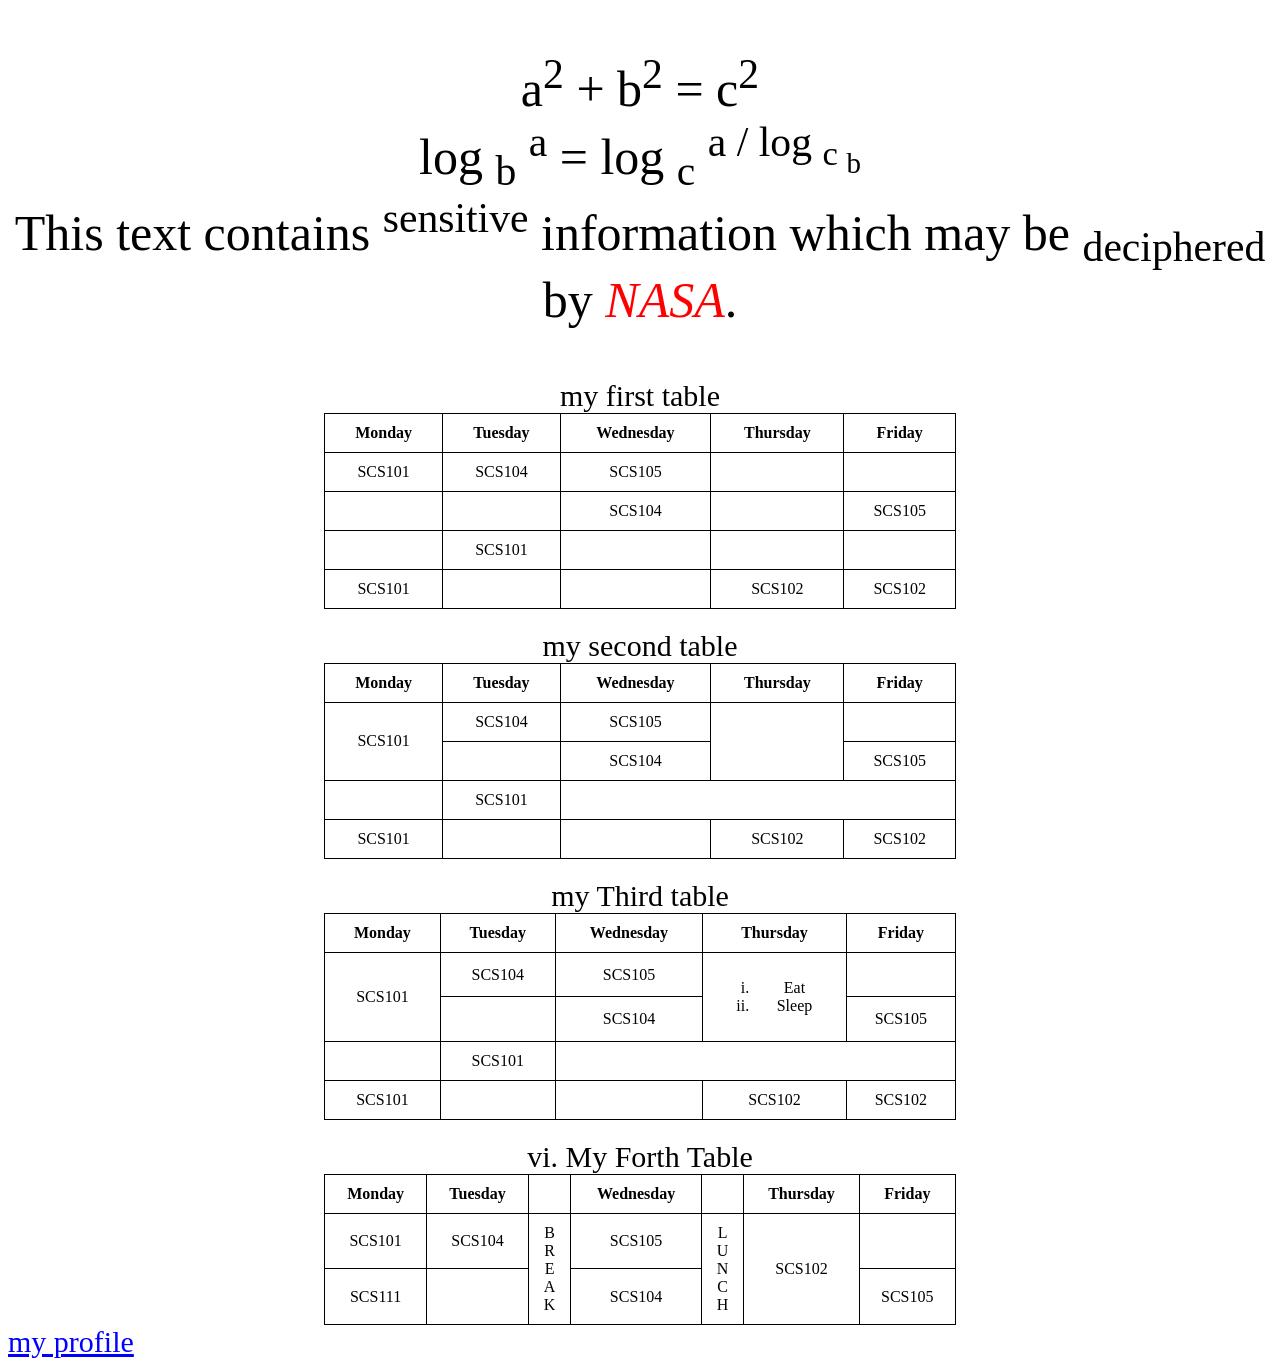
<file: index.html>
<!DOCTYPE html>

<html lang="en">

<head>

    <meta charset="UTF-8">

    <meta name="viewport" content="width=device-width, initial-scale=1.0">

    <link rel="stylesheet" href="sytle.css">

    <title>superscripting</title>

</head>

<body class="home1" link="blue">



    <p class="welcome">

    a<sup>2</sup> + b<sup>2</sup> = c<sup>2</sup><br>

     log <sub>b</sub> <sup>a</sup> = log <sub>c</sub> <sup>a / log <sub>c <sub>b</sub></sup><br>

 This text contains <sup>sensitive</sup> information which may be <sub>deciphered</sub> by <span class="welcome2">NASA</span>.


    </p>





<table class="tab">
    <caption class="cap">my first table</caption>
    <tr>
        <th>Monday</th>
        <th>Tuesday</th>
        <th>Wednesday</th>
        <th>Thursday</th>
        <th>Friday</th>
    </tr>
    <tr>
        <td>SCS101</td>
        <td>SCS104</td>
        <td>SCS105</td>
        <td></td>
        <td></td>
    </tr>
    <tr>
        <td></td>
        <td></td>
        <td>SCS104</td>
        <td></td>
        <td>SCS105</td>
    </tr>
    <tr>
        <td></td>
        <td>SCS101</td>
        <td></td>
        <td></td>
        <td></td>
    </tr>
    <tr>
        <td>SCS101</td>
        <td></td>
        <td></td>
        <td>SCS102</td>
        <td>SCS102</td>
    </tr>
</table>

<table class="tab">
    <caption class="cap">my second table</caption>
    <tr>
        <th>Monday</th>
        <th>Tuesday</th>
        <th>Wednesday</th>
        <th>Thursday</th>
        <th>Friday</th>
    </tr>
    <tr>
        <td rowspan="2">SCS101</td> 
        <td>SCS104</td>
        <td>SCS105</td>
        <td rowspan="2"></td>
        <td></td>
    </tr>
    <tr>
        <td></td>
         <td>SCS104</td>
          <td>SCS105</td>
         </tr>
    <tr>
        <td></td> 
        <td>SCS101</td>
         <td colspan="3"></td> 
    </tr>
    <tr>
        <td>SCS101</td>
        <td></td>
        <td></td>
        <td>SCS102</td>
        <td>SCS102</td>
    </tr>
</table>

<table class="tab">
    <caption class="cap">my Third table</caption>
    <tr>
        <th>Monday</th>
        <th>Tuesday</th>
        <th>Wednesday</th>
        <th>Thursday</th>
        <th>Friday</th>
    </tr>
    <tr>
        <td rowspan="2">SCS101</td> 
        <td>SCS104</td>
        <td>SCS105</td>
        <td rowspan="2">
            <ol type="i">
                <li>Eat</li>
                <li>Sleep</li>
            </ol>
        </td>
        <td></td>
    </tr>
    <tr>
        <td></td>
         <td>SCS104</td> 
         
         
         <td>SCS105</td>
        </tr>
    <tr>
        <td></td>
         <td>SCS101</td>
          <td colspan="3"></td> 
    </tr>
    <tr>
        <td>SCS101</td>
        <td></td>
        <td></td>
        <td>SCS102</td>
        <td>SCS102</td>
    </tr>
</table>
<table class="tab">
    <caption class="cap">vi. My Forth Table</caption>
    <tr>
        <th>Monday</th>
        <th>Tuesday</th>
        <th></th> <th>Wednesday</th>
        <th></th> <th>Thursday</th>
        <th>Friday</th>
    </tr>
    <tr>
        <td>SCS101</td>
        <td>SCS104</td>
        <td rowspan="2" class="vertical-col">B<br>R<br>E<br>A<br>K</td>
        <td>SCS105</td>
        <td rowspan="2" class="vertical-col">L<br>U<br>N<br>C<br>H</td>
        <td rowspan="2">SCS102</td>
        <td></td>
    </tr>
    <tr>
        <td>SCS111</td>
        <td></td> <td>SCS104</td>
        <td>SCS105</td>
    </tr>
</table>
    <a href="profile.html" target="_top" class="be">my profile</a>

   

</body>

</html>
</file>
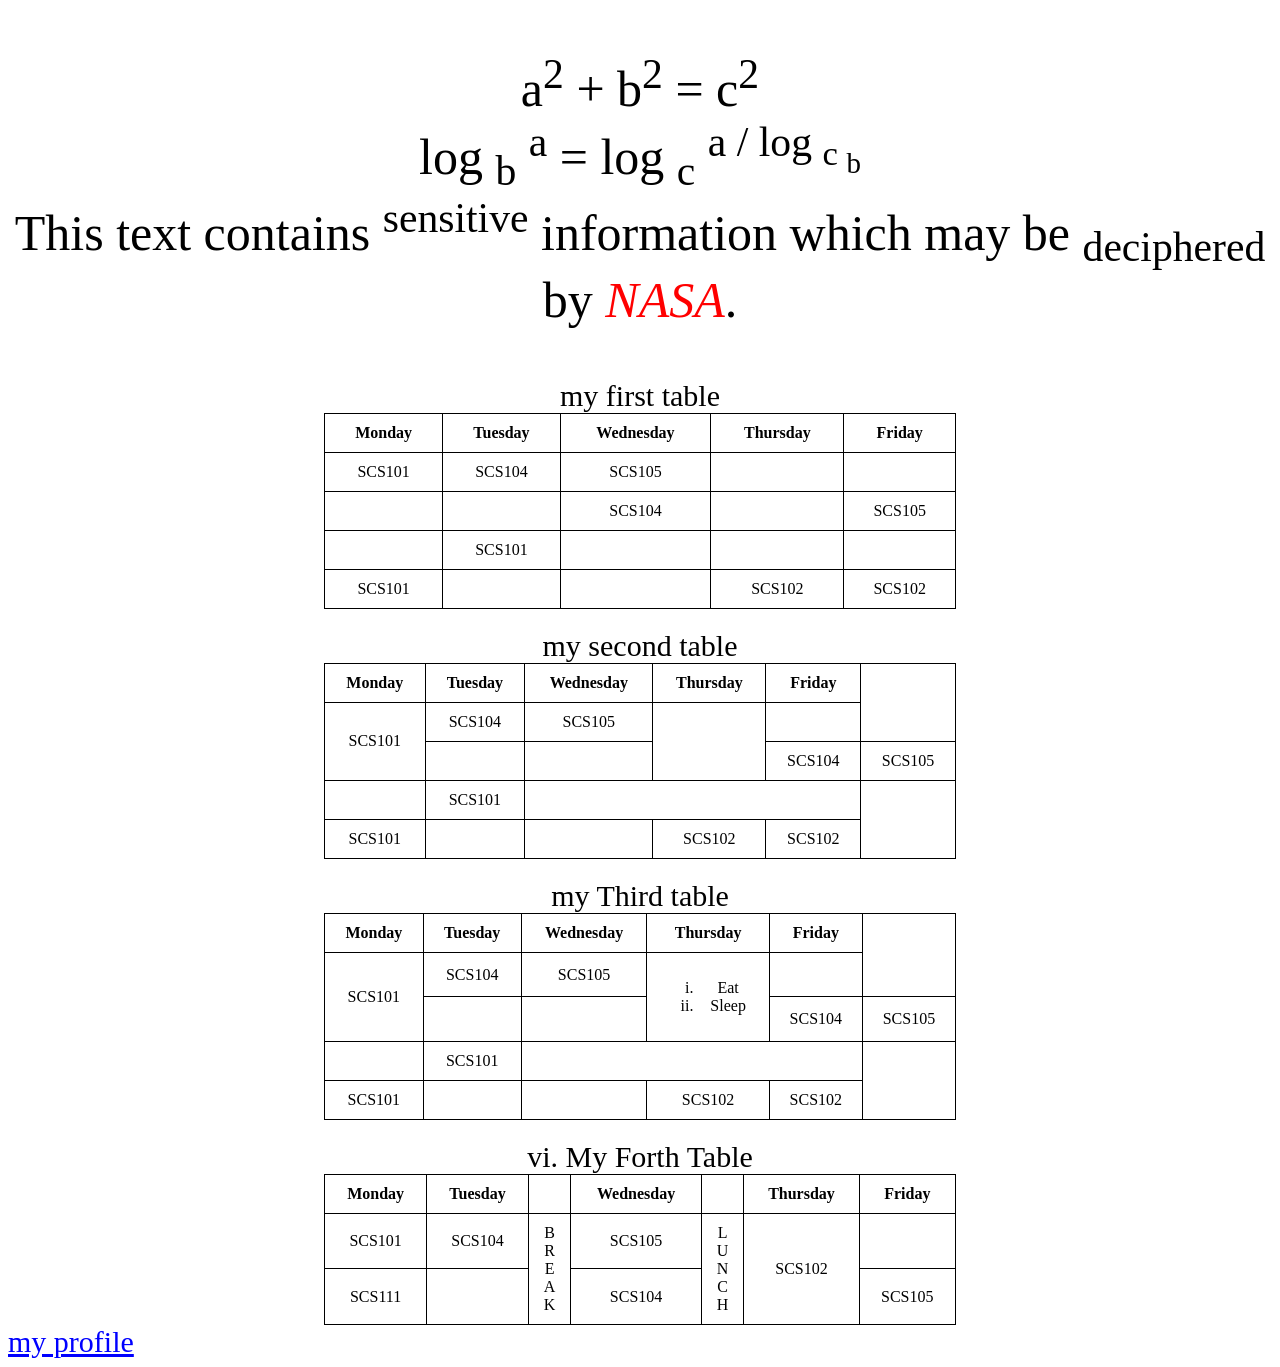
<file: assignment2.html>
<!DOCTYPE html>

<html lang="en">

<head>

    <meta charset="UTF-8">

    <meta name="viewport" content="width=device-width, initial-scale=1.0">

    <link rel="stylesheet" href="sytle.css">

    <title>superscripting</title>

</head>

<body class="home1" link="blue">



    <p class="welcome">

    a<sup>2</sup> + b<sup>2</sup> = c<sup>2</sup><br>

     log <sub>b</sub> <sup>a</sup> = log <sub>c</sub> <sup>a / log <sub>c <sub>b</sub></sup><br>

 This text contains <sup>sensitive</sup> information which may be <sub>deciphered</sub> by <span class="welcome2">NASA</span>.


    </p>





<table class="tab">
    <caption class="cap">my first table</caption>
    <tr>
        <th>Monday</th>
        <th>Tuesday</th>
        <th>Wednesday</th>
        <th>Thursday</th>
        <th>Friday</th>
    </tr>
    <tr>
        <td>SCS101</td>
        <td>SCS104</td>
        <td>SCS105</td>
        <td></td>
        <td></td>
    </tr>
    <tr>
        <td></td>
        <td></td>
        <td>SCS104</td>
        <td></td>
        <td>SCS105</td>
    </tr>
    <tr>
        <td></td>
        <td>SCS101</td>
        <td></td>
        <td></td>
        <td></td>
    </tr>
    <tr>
        <td>SCS101</td>
        <td></td>
        <td></td>
        <td>SCS102</td>
        <td>SCS102</td>
    </tr>
</table>

<table class="tab">
    <caption class="cap">my second table</caption>
    <tr>
        <th>Monday</th>
        <th>Tuesday</th>
        <th>Wednesday</th>
        <th>Thursday</th>
        <th>Friday</th>
    </tr>
    <tr>
        <td rowspan="2">SCS101</td>
        <td>SCS104</td>
        <td>SCS105</td>
        <td rowspan="2"></td>
        <td></td>
    </tr>
    <tr>
        <td></td>
        <td></td>
        <td>SCS104</td>
        <td>SCS105</td>
    </tr>
    <tr>
        <td></td>
        <td>SCS101</td>
        <td colspan="3"></td>
    </tr>
    <tr>
        <td>SCS101</td>
        <td></td>
        <td></td>
        <td>SCS102</td>
        <td>SCS102</td>
    </tr>
</table>

<table class="tab">
    <caption class="cap">my Third table</caption>
    <tr>
        <th>Monday</th>
        <th>Tuesday</th>
        <th>Wednesday</th>
        <th>Thursday</th>
        <th>Friday</th>
    </tr>
    <tr>
        <td rowspan="2">SCS101</td>
        <td>SCS104</td>
        <td>SCS105</td>
        <td rowspan="2">
            <ol type="i">
                <li>Eat</li>
                <li>Sleep</li>
            </ol>
        </td>
        <td></td>
    </tr>
    <tr>
        <td></td>
        <td></td>
        <td>SCS104</td>
        <td>SCS105</td>
    </tr>
    <tr>
        <td></td>
        <td>SCS101</td>
        <td colspan="3"></td>
    </tr>
    <tr>
        <td>SCS101</td>
        <td></td>
        <td></td>
        <td>SCS102</td>
        <td>SCS102</td>
    </tr>
</table>

<table class="tab">
    <caption class="cap">vi. My Forth Table</caption>
    <tr>
        <th>Monday</th>
        <th>Tuesday</th>
        <th></th> <th>Wednesday</th>
        <th></th> <th>Thursday</th>
        <th>Friday</th>
    </tr>
    <tr>
        <td>SCS101</td>
        <td>SCS104</td>
        <td rowspan="2" class="vertical-col">B<br>R<br>E<br>A<br>K</td>
        <td>SCS105</td>
        <td rowspan="2" class="vertical-col">L<br>U<br>N<br>C<br>H</td>
        <td rowspan="2">SCS102</td>
        <td></td>
    </tr>
    <tr>
        <td>SCS111</td>
        <td></td> <td>SCS104</td>
        <td>SCS105</td>
    </tr>
</table>
    <a href="cv.html" target="_top" class="be">my profile</a>

   

</body>

</html>
</file>
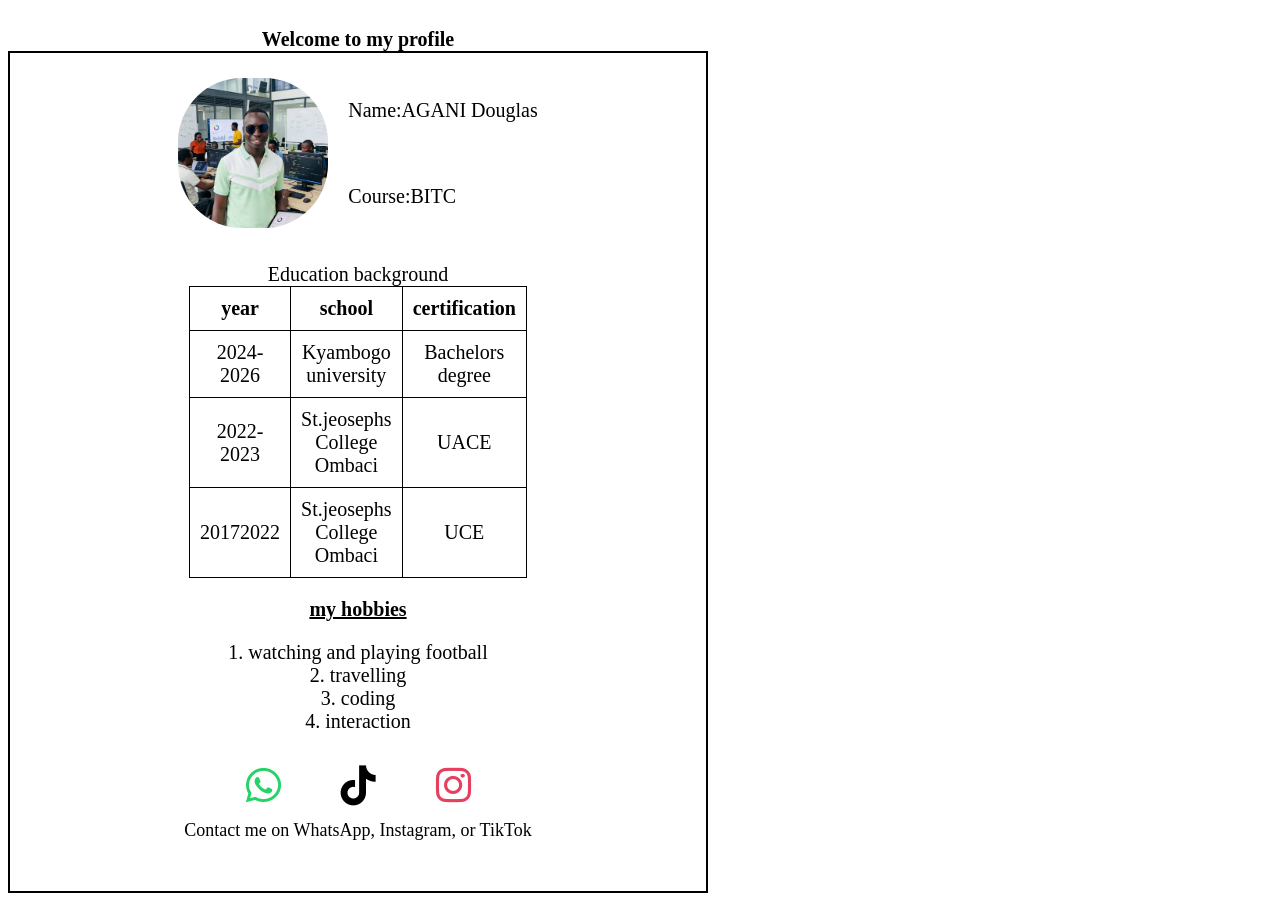
<file: profile.html>
<!DOCTYPE html>
<html lang="en">
<head>
    <meta charset="UTF-8">
    <meta name="viewport" content="width=device-width, initial-scale=1.0">
    <link rel="stylesheet" href="https://cdnjs.cloudflare.com/ajax/libs/font-awesome/6.5.1/css/all.min.css">
    <link rel="stylesheet" href="sytle.css">
    <title>my Cv</title>
</head>
<body class="home">
    <table class="master-table" >
        <caption class="wel">Welcome to my profile</caption> 
        <tr>
            <td>
                <div class="container">
                    <img class="pic" src="geneva.png" alt="">
                    <div class="detials">
                        
                        <p class="bein">Name:AGANI Douglas</p><br>
                        <p class="bein">Course:BITC</p>
                    </div>
                </div>
                
                <table class="tab">
                    <caption class="school">Education background</caption>
                    <tr>
                        <th>year</th>
                        <th>school</th>
                        <th>certification</th>
                    </tr>
                    <tr>
                        <td>2024-2026</td>
                        <td>Kyambogo university</td>
                        <td>Bachelors degree</td>
                    </tr>
                    <tr>
                        <td>2022-2023</td>
                        <td>St.jeosephs College Ombaci</td>
                        <td>UACE</td>
                    </tr>
                    <tr>
                        <td>20172022</td>
                        <td>St.jeosephs College Ombaci</td>
                        <td>UCE</td>
                    </tr>
                </table>
                
                <p class="hobbies"><u>my hobbies</u></p>
                <ol class="list">
                    <li>watching and playing football</li>
                    <li>travelling</li>
                    <li>coding</li>
                    <li>interaction</li>
                </ol>
                
                <div class="social-links">
                    <a href="https://wa.me/0778860779" target="_blank">
                        <i class="fa-brands fa-whatsapp" style="color: #25D366;"></i>
                    </a>
                    
                    <a href="https://www.tiktok.com/@aganimaicon" target="_blank">
                        <i class="fa-brands fa-tiktok" style="color: black;"></i>
                    </a>
                    
                    <a href="https://www.instagram.com/douglassoyuncu" target="_blank">
                        <i class="fa-brands fa-instagram" style="color: #E4405F;"></i>
                    </a>
                    
                    <p>Contact me on WhatsApp, Instagram, or TikTok</p>
                </div>
            </td>
        </tr>
    </table>
</body>
</html>
</file>
<file: sytle.css>
.welcome{
    font-size: 50px;
    color: black;
    text-align: center;
}

.home{
    background-color:#ffffff;
    font-size: 20px;
    display: flex;
    justify-content: left;
}

/* Styling for the master table enclosure */
.master-table {
    background-color: white;
    border: 2px solid black;
    border-collapse: collapse;
    margin-top: 20px;
    width: 100%;
    max-width: 700px;
    align-content: center;
}

.master-table td {
    padding: 20px;
}

.be{
    text-align: center;
    font-size: 30px;
}

.pic{
    width: 150px; /* Fixed width to prevent exploding size */
    height: 150px;
    object-fit: cover;
    border-radius: 4rem;
}

.container{
    display: flex;
    align-items: center;
    justify-content: center;
    flex-direction: row;
    gap: 20px;
    padding: 5px;
}

.wel{
    margin: 0%;
    text-align: center;
    font-weight: bold;
}

.school{
    text-align: center;
    margin-top: 10px;
}

.tab{
    border: 1px solid black; 
    border-collapse: collapse;
    margin-left: auto;
    margin-right: auto;
    margin-top: 20px;
    width: 50%;
}

.tab th, .tab td {
    border: 1px solid black;
    padding: 10px;          
    text-align: center;        
}

.hobbies{
    text-align: center;
    margin-bottom: 20px;
    font-weight: bold;
}

.list{
    text-align: center;
    font-size: 20px;
    list-style-position: inside;
    padding: 0;
}

.social-links {
    text-align: center;  
    margin: 30px auto;  
    font-size: 40px;      
}

.social-links a {
    text-decoration: none;
    margin: 0 25px; /* This creates the notable gaps between icons */
}

.fa-whatsapp {
    color: #25D366;      
    transition: transform 0.3s;
}

.fa-whatsapp:hover {
    transform: scale(1.2);
}

.social-links p {
    font-size: 18px;
    margin-top: 10px;
    color: black;
}

.welcome2{
    font-size: 50px;
    color: red;
    text-align: center;
    font-style: italic;
    font-size: inherit;
}

.cap{
    font-size: 30px;
}

.ro{
    margin-top: 0px;
}
/*--------assignment styling................*\
</file>
